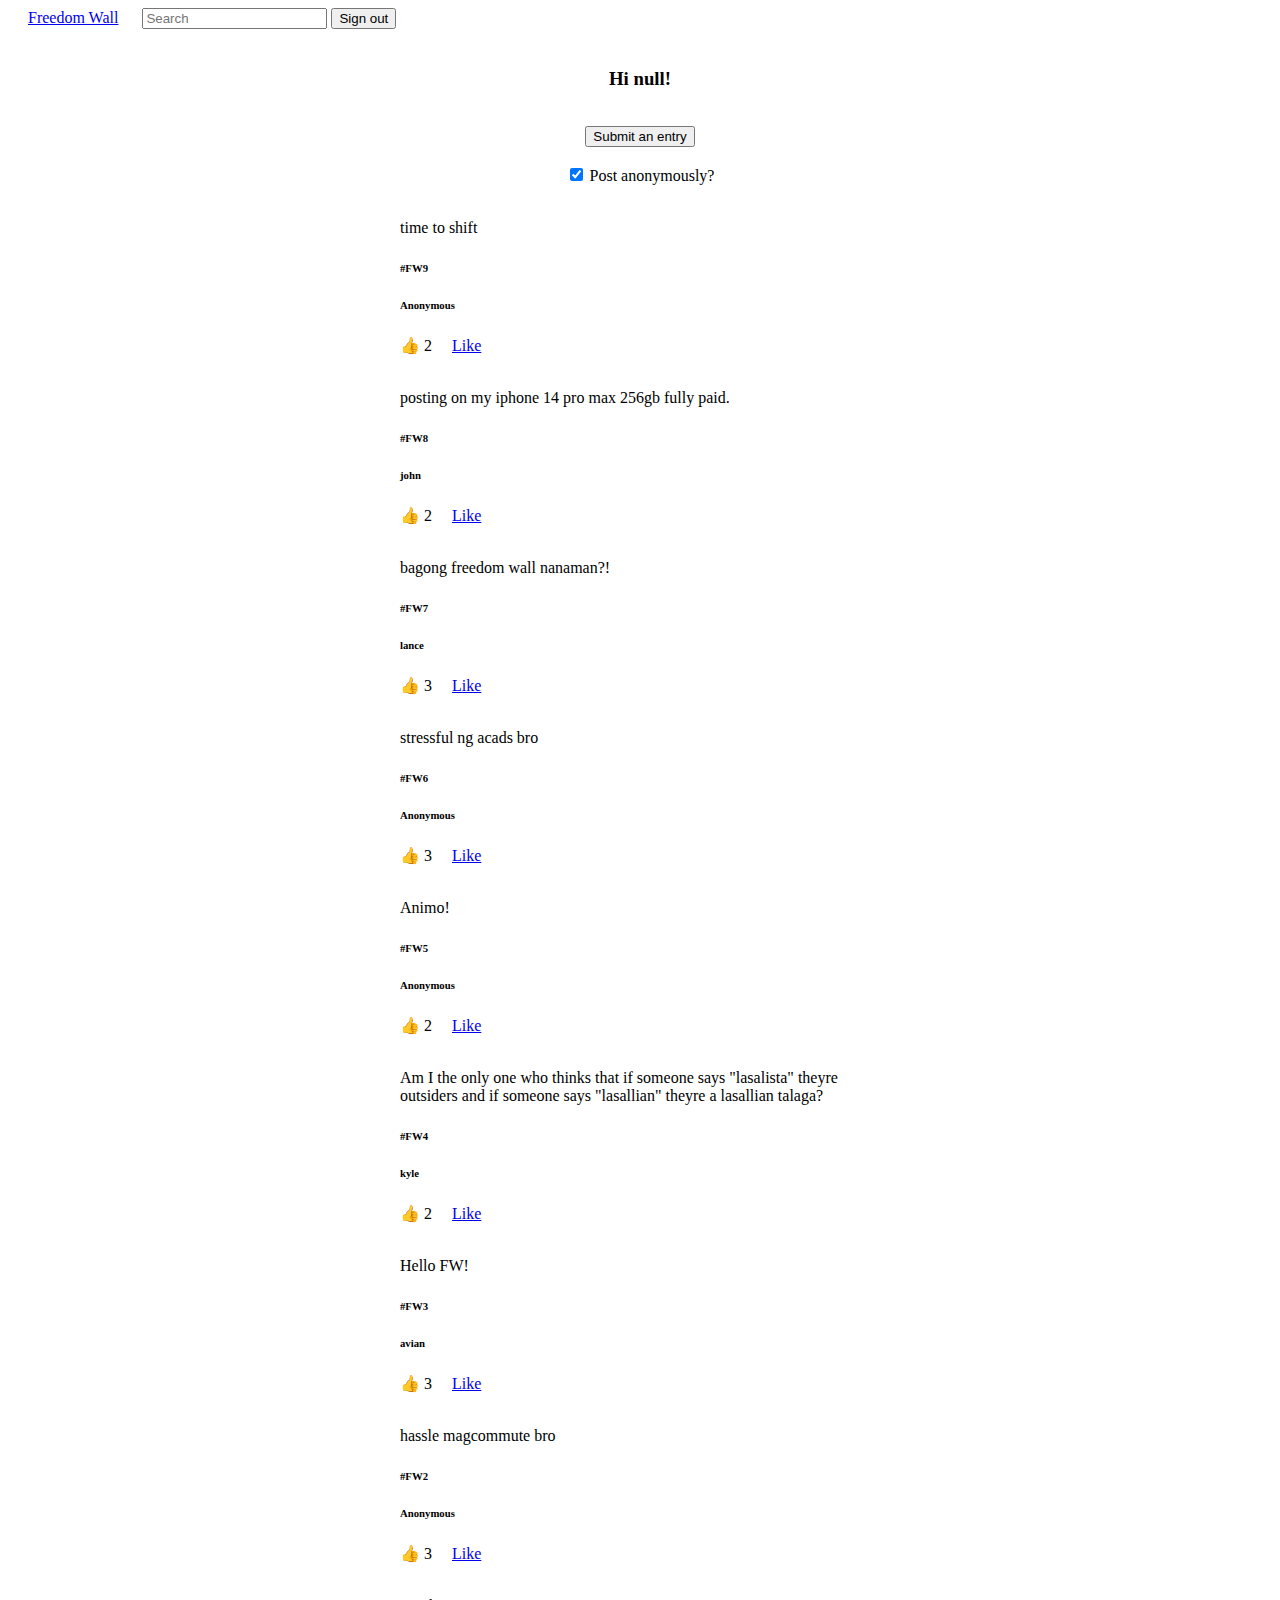
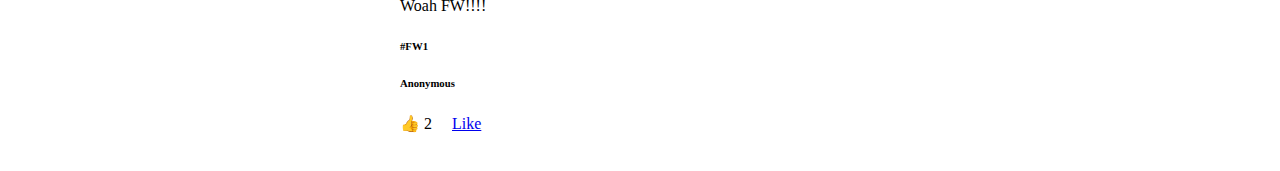
<file: home.html>
<!DOCTYPE html>
<html lang="en">

<head>
  <meta charset="UTF-8">
  <meta http-equiv="X-UA-Compatible" content="IE=edge">
  <meta name="viewport" content="width=device-width, initial-scale=1.0">
  <title>Freedom Wall</title>

  <link rel="stylesheet" href="style.css">
  <script src="data.js"></script>
  <script src="home-script.js"></script>

  <link href="https://cdn.jsdelivr.net/npm/bootstrap@5.3.0-alpha1/dist/css/bootstrap.min.css" rel="stylesheet"
    integrity="sha384-GLhlTQ8iRABdZLl6O3oVMWSktQOp6b7In1Zl3/Jr59b6EGGoI1aFkw7cmDA6j6gD" crossorigin="anonymous">
  <script src="https://cdn.jsdelivr.net/npm/bootstrap@5.3.0-alpha1/dist/js/bootstrap.bundle.min.js"
    integrity="sha384-w76AqPfDkMBDXo30jS1Sgez6pr3x5MlQ1ZAGC+nuZB+EYdgRZgiwxhTBTkF7CXvN"
    crossorigin="anonymous"></script>
</head>

<body>
  <nav class="navbar navbar-dark bg-dark sticky-top">
    <form id="nav-form">
      <a class="navbar-brand" href="#">Freedom Wall</a>
      <input type="search" id="search" placeholder="Search" oninput="displayPosts()">
      <input type="submit" value="Sign out" formaction="login.html">
    </form>
  </nav>

  <div id="wrapper">
    <div class="card card-body">
      <center>
        <h3 id="username-display"></h3><br>
        <div>
          <input type="button" value="Submit an entry" onclick="composeEntry()"><label for="isAnonymous" style="display: inline;"><br><br>
            <input type="checkbox" id="isAnonymous" style="display: inline;" checked>
            Post anonymously?
          </label>
        </div>
      </center>
    </div>
    <br>
    <div id="feed"></div>
  </div>
</body>

</html>
</file>
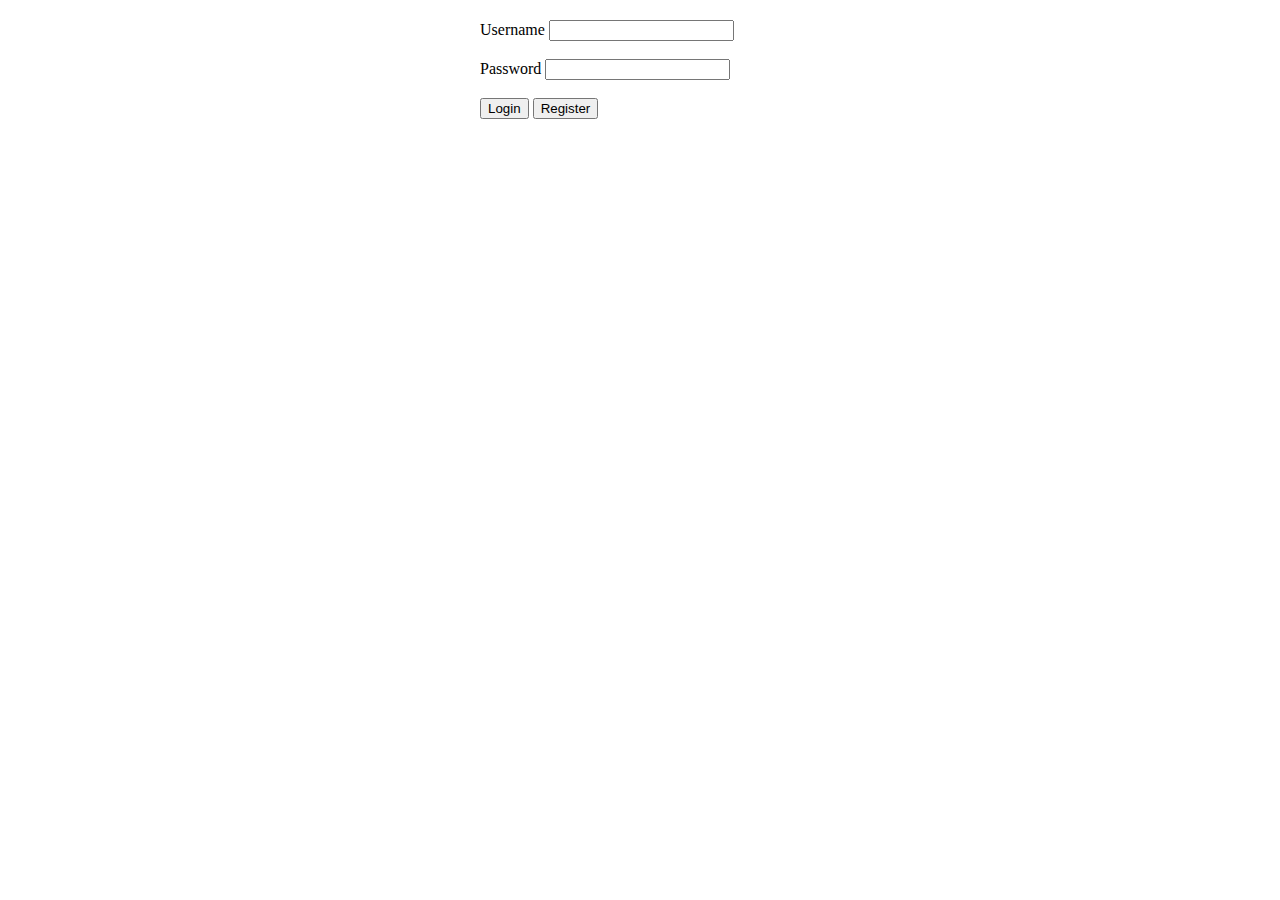
<file: login.html>
<!DOCTYPE html>
<html lang="en">

<head>
  <meta charset="UTF-8">
  <meta http-equiv="X-UA-Compatible" content="IE=edge">
  <meta name="viewport" content="width=device-width, initial-scale=1.0">
  <title>Freedom Wall - Login</title>

  <link href="https://cdn.jsdelivr.net/npm/bootstrap@5.3.0-alpha1/dist/css/bootstrap.min.css" rel="stylesheet"
    integrity="sha384-GLhlTQ8iRABdZLl6O3oVMWSktQOp6b7In1Zl3/Jr59b6EGGoI1aFkw7cmDA6j6gD" crossorigin="anonymous">
  <script src="https://cdn.jsdelivr.net/npm/bootstrap@5.3.0-alpha1/dist/js/bootstrap.bundle.min.js"
    integrity="sha384-w76AqPfDkMBDXo30jS1Sgez6pr3x5MlQ1ZAGC+nuZB+EYdgRZgiwxhTBTkF7CXvN"
    crossorigin="anonymous"></script>
</head>

<script>
  function storeUsername() {
    localStorage.setItem('username', document.getElementById('username').value);
  }
</script>

<body>

  <div class="card card-body" style="width: 20rem; 
    margin: 0 auto; margin-top: 20px;">
    <form>
      <label>Username <input type="text" id="username" required></label>
      <br><br>
      <label>Password <input type="password" id="password" required></label><br><br>
      <input type="submit" value="Login" formaction="home.html" onclick="storeUsername()">
      <input type="submit" value="Register" formaction="register.html" formnovalidate>
    </form>
  </div>
</body>

</html>
</file>
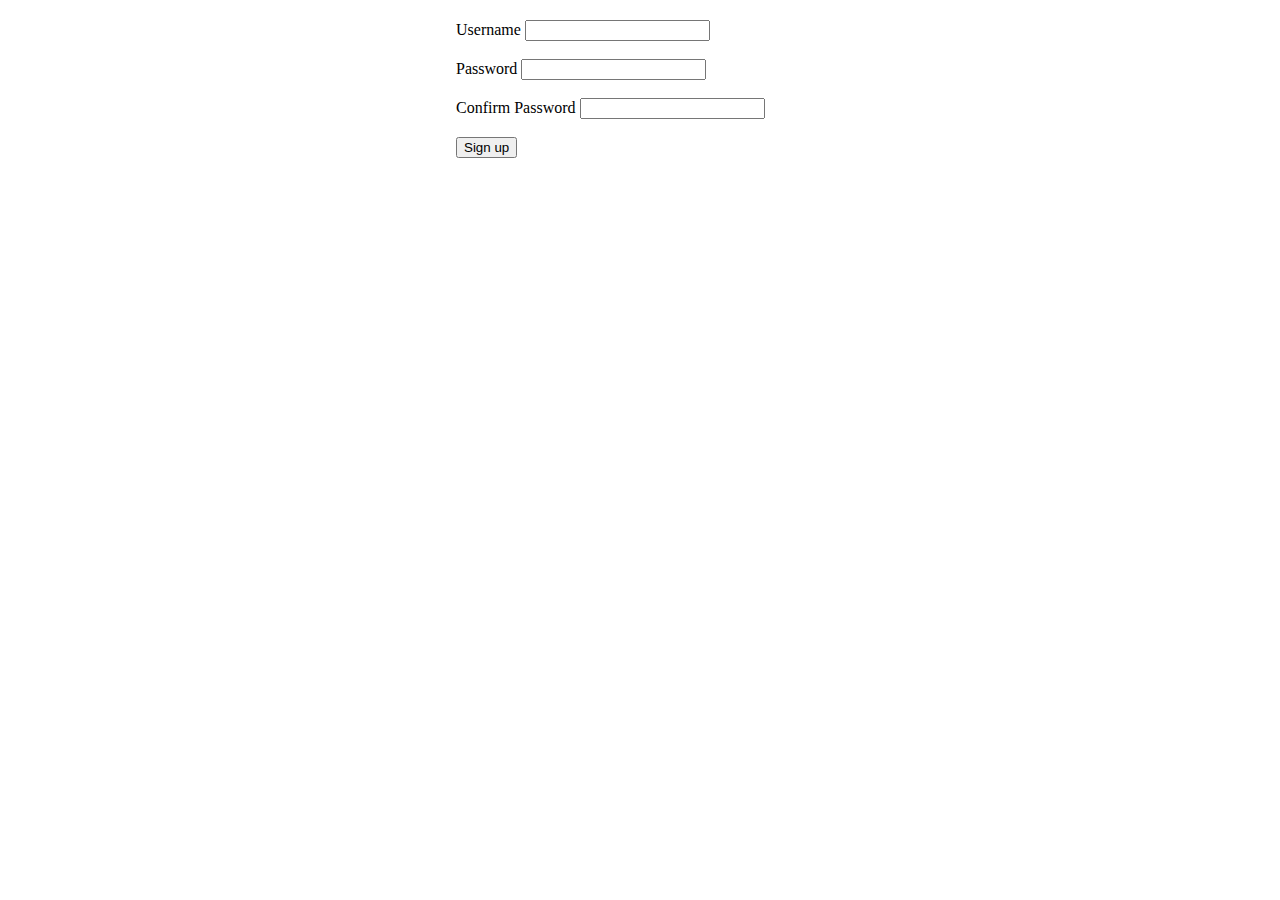
<file: register.html>
<!DOCTYPE html>
<html lang="en">

<head>
  <meta charset="UTF-8">
  <meta http-equiv="X-UA-Compatible" content="IE=edge">
  <meta name="viewport" content="width=device-width, initial-scale=1.0">
  <title>Freedom Wall - Register</title>

  <link href="https://cdn.jsdelivr.net/npm/bootstrap@5.3.0-alpha1/dist/css/bootstrap.min.css" rel="stylesheet"
    integrity="sha384-GLhlTQ8iRABdZLl6O3oVMWSktQOp6b7In1Zl3/Jr59b6EGGoI1aFkw7cmDA6j6gD" crossorigin="anonymous">
  <script src="https://cdn.jsdelivr.net/npm/bootstrap@5.3.0-alpha1/dist/js/bootstrap.bundle.min.js"
    integrity="sha384-w76AqPfDkMBDXo30jS1Sgez6pr3x5MlQ1ZAGC+nuZB+EYdgRZgiwxhTBTkF7CXvN"
    crossorigin="anonymous"></script>
</head>

<body>
  <div class="card card-body" style="width: 23rem; 
    margin: 0 auto; margin-top: 20px;">
    <form action="login.html">
      <label>Username <input type="text" id="username" required></label> <br><br>
      <label>Password <input type="password" id="password" required></label><br><br>
      <label>Confirm Password <input type="password" id="confirm-password" required></label><br><br>
      <input type="submit" value="Sign up">
    </form>
  </div>
</body>

</html>
</file>
<file: style.css>
/* body {
  padding: 0;
  margin: 0;
  font-family: "Open Sans";
}

nav {
  background-color: #78BC61;
  position: sticky;
  top: 0;
  left: 0;
  height: 60px;
  display: flex; 
}

input {
  font-size: 12pt;
}

p {
  display: inline;
  font-size: 12pt;
}

label {
  font-size: 12pt;
}

#nav-form {
  width: 100%;
  display: flex;
  justify-content: space-around;
  align-items: center;
}

#wrapper {
  width: 100%;
  height: auto;
  display: flex;
  justify-content: space-around;
}

#feed {
  padding: 20px;
  width: 70%;
  height: auto;
}

.feed-item {
  padding: 20px;
}.interaction-container {
  background-color: pink;
  width: 100%;
display: table;
}
.interaction-container-item {
  background-color: green;
  padding: 20px;
} */

#wrapper {
    margin: 20px;
    display: grid;
    align-items: center;
    justify-content: center;
  }
  
  .card {
    width: 30rem;
  }
  
  a {
    margin: 20px;
  }
</file>
